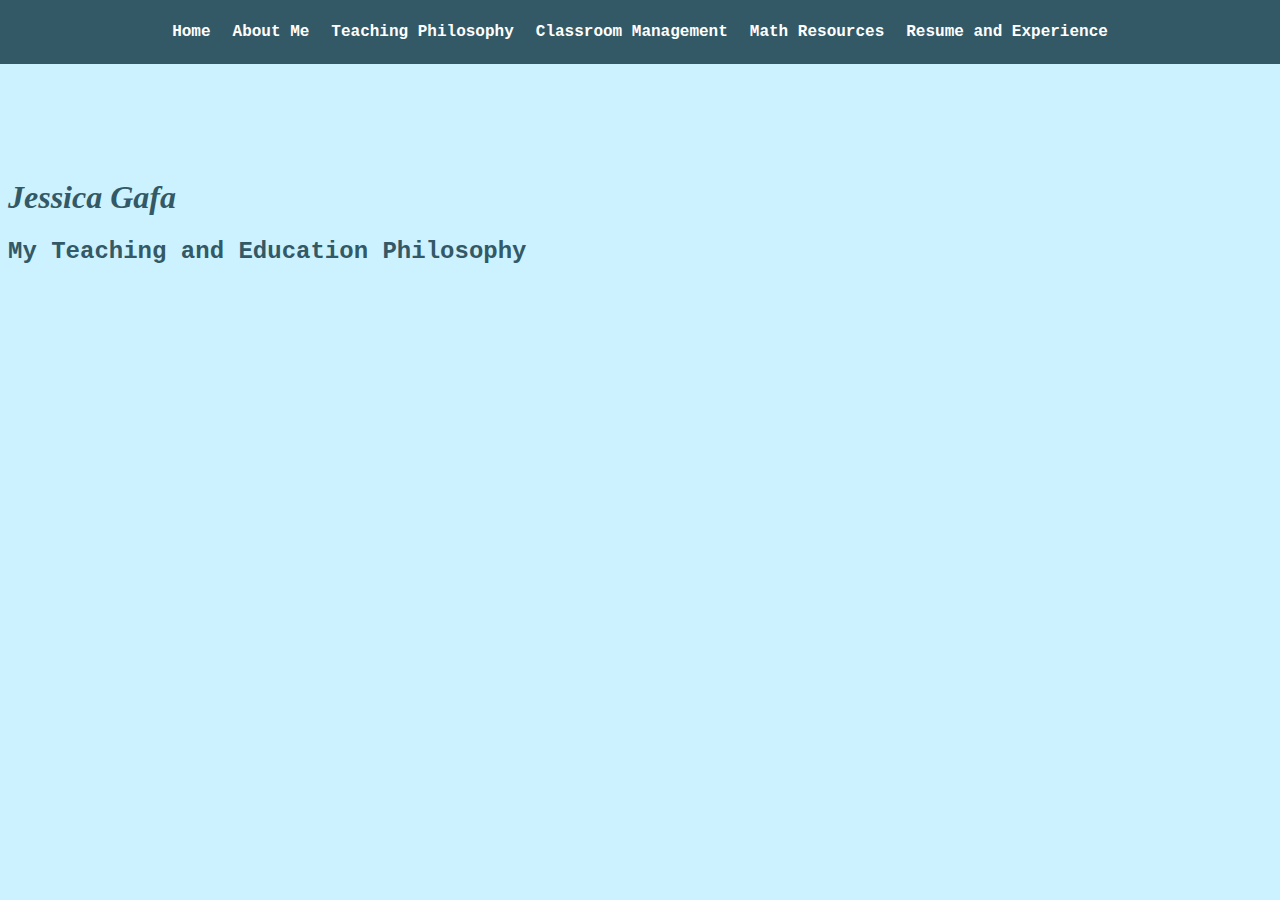
<file: index.html>
<!DOCTYPE html>
<html lang="en">
<head>
    <meta charset="UTF-8">
    <meta name="viewport" content="width=device-width, initial-scale=1.0">
    <title>Document</title>
</head>
<body style="background-color: #CCF2FF;">
    <header>
        <style>
            nav {
                background-color: #335966;
                width: 100%;
                position: fixed;
                top: 0;
                left: 0;
                z-index: 1000;
            }
            
            nav ul {
                list-style-type: none;
                padding: 5px;
                margin: 5px;
                display: flex;
                background-color: #335966;
                justify-content: center;
                flex-wrap: wrap;
            }

            nav li {
                margin: 1px;
                flex-wrap: nowrap;
            }

            nav a {
                display: block;
                padding: 12px 10px;
                color: white;
                text-decoration: none;
                font-weight: bold;
                font-family: 'Courier New', Courier, monospace;
            }

            nav a:hover {
                background-color: #FFFFFF;
                color: black;
            }

            body {
                padding-top: 150px;
                margin: 40;
            }
        </style>
                <!--Navigation bar-->
                <nav>
                    <ul>
                    <li><a href="index.html">Home</a></li>
                    <li><a href="about.html">About Me</a></li>
                    <li><a href="teachingphilosophy.html">Teaching Philosophy</a></li>
                    <li><a href="clasroommanagement.html">Classroom Management</a></li>
                    <li><a href="mathresources.html">Math Resources</a></li>
                    <li><a href="resumeexperience.html">Resume and Experience</a></li>
                    </ul>
                </nav>
    
        <!--Headings-->
        <h1 style="color: #335966;"><em>Jessica Gafa</em></h1>
        <h2 style="color: #335966;  font-family: 'Courier New', Courier, monospace;">My Teaching and Education Philosophy</h2>
    </header>
    <main>
        
    </main>
    <footer></footer>
</body>
</html>
</file>
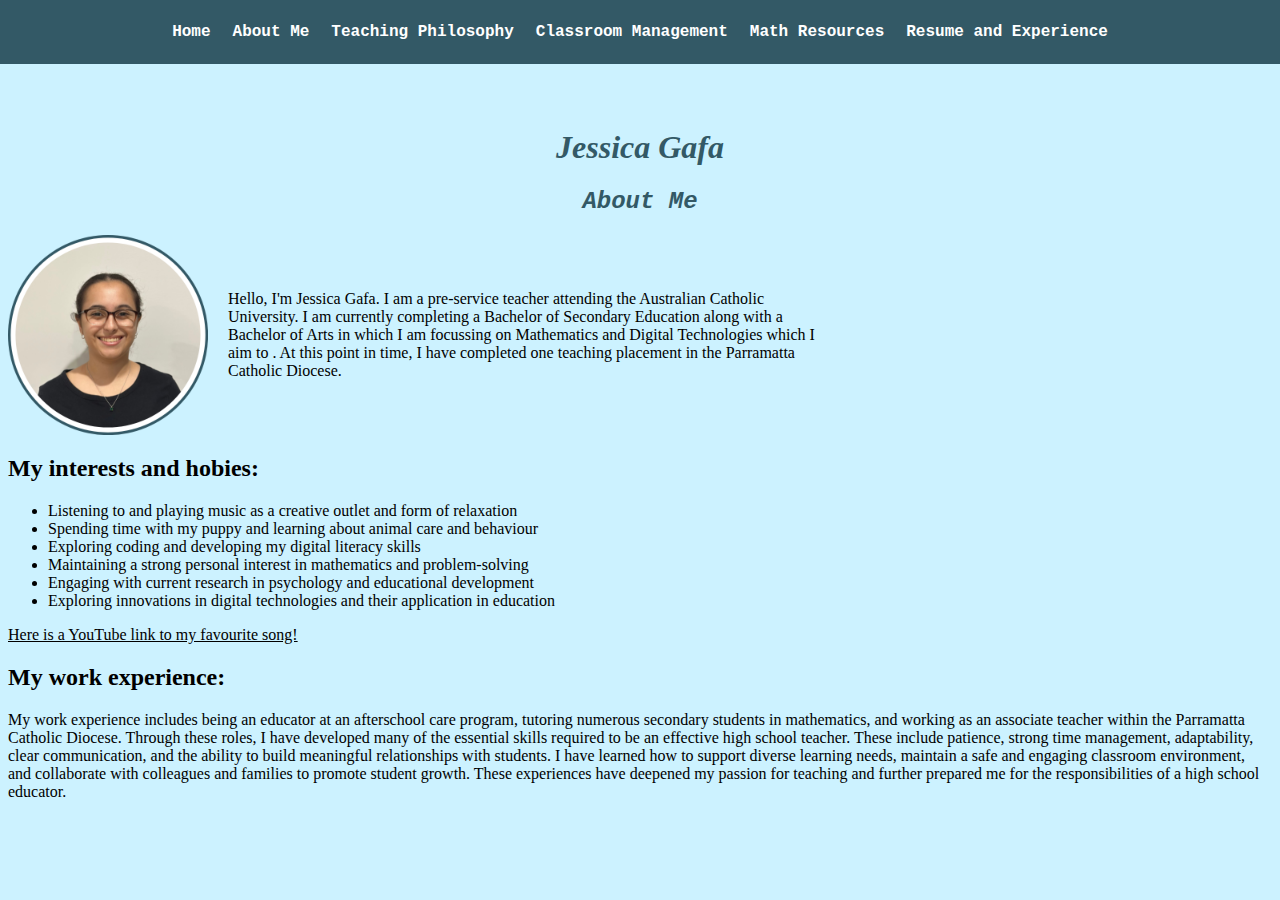
<file: about.html>
<!DOCTYPE html>
<html lang="en">
<head>
    <meta charset="UTF-8">
    <meta name="viewport" content="width=
    , initial-scale=1.0">
    <title>Jessica Gafa's Teaching Portfolio - About Me</title>
</head>
<body style="background-color: #CCF2FF;">
  <header>
    <style>
            nav {
                background-color: #335966;
                width: 100%;
                position: fixed;
                top: 0;
                left: 0;
                z-index: 1000;
            }
            
            nav ul {
                list-style-type: none;
                padding: 5px;
                margin: 5px;
                display: flex;
                background-color: #335966;
                justify-content: center;
                flex-wrap: wrap;
            }

            nav li {
                margin: 1px;
                flex-wrap: nowrap;
            }

            nav a {
                display: block;
                padding: 12px 10px;
                color: white;
                text-decoration: none;
                font-weight: bold;
                font-family: 'Courier New', Courier, monospace;
            }

            nav a:hover {
                background-color: #FFFFFF;
                color: black;
            }

            body {
                padding-top: 100px;
                margin: 40;
            }
        </style>
        <!--Navigation bar-->
        <nav>
            <ul>
            <li><a href="index.html">Home</a></li>
            <li><a href="about.html">About Me</a></li>
            <li><a href="teachingphilosophy.html">Teaching Philosophy</a></li>
            <li><a href="clasroommanagement.html">Classroom Management</a></li>
            <li><a href="mathresources.html">Math Resources</a></li>
            <li><a href="resumeexperience.html">Resume and Experience</a></li>
            </ul>
        </nav>
    
        <!--Main heading and page title-->
        <h1 style="color: #335966; text-align: center;"><em>Jessica Gafa</em></h1>
        <h2 style="color: #335966; font-family: 'Courier New', Courier, monospace; text-align: center;"><em>About Me</em></h2>
    </header>
    <main>
        <section>
            <style>
                .adjacentpic {
                display: flex;
                align-items: center;
                gap: 20px;
                margin-top: 20px;
                }

                .adjacentpic img {
                width: 200px;
                height: auto;
                border-radius: 10px;
                }

                .adjacenttext {
                max-width: 600px;
                }
            </style>
           <div class="adjacentpic"> 
                <img src="images/blueprofilepic.png" width="200" alt="Circle shaped portrait of Jessica Gafa, smiling at the camera">
                <div class="adjacenttext">
                    <!--About my study-->
                    <p>Hello, I'm Jessica Gafa. I am a pre-service teacher attending the Australian Catholic University. I am currently completing a Bachelor of Secondary Education along with a Bachelor of Arts in which I am focussing on Mathematics and Digital Technologies which I aim to . At this point in time, I have completed one teaching placement in the Parramatta Catholic Diocese. </p>
                </div>
            </div>
        </section>
        <section>
            <!--About my hobies and things-->
            <h2>My interests and hobies:</h2>
            <ul>
                <li>Listening to and playing music as a creative outlet and form of relaxation</li>
                <li>Spending time with my puppy and learning about animal care and behaviour</li>
                <li>Exploring coding and developing my digital literacy skills</li>
                <li>Maintaining a strong personal interest in mathematics and problem-solving</li>
                <li>Engaging with current research in psychology and educational development</li>
                <li>Exploring innovations in digital technologies and their application in education</li>
        </ul>
        <a href="https://www.youtube.com/watch?v=QwtRXG1QpR4&list=RDQwtRXG1QpR4&start_radio=1" style="color: black;">Here is a YouTube link to my favourite song!</a>
        </section>
        <section>
            <!--About my work-->
            <h2>My work experience:</h2>
            <p>My work experience includes being an educator at an afterschool care program, tutoring numerous secondary students in mathematics, and working as an associate teacher within the Parramatta Catholic Diocese. Through these roles, I have developed many of the essential skills required to be an effective high school teacher. These include patience, strong time management, adaptability, clear communication, and the ability to build meaningful relationships with students. I have learned how to support diverse learning needs, maintain a safe and engaging classroom environment, and collaborate with colleagues and families to promote student growth. These experiences have deepened my passion for teaching and further prepared me for the responsibilities of a high school educator.</p>
        </section>
    </main>
    <footer></footer>
</body>
</html>
</file>
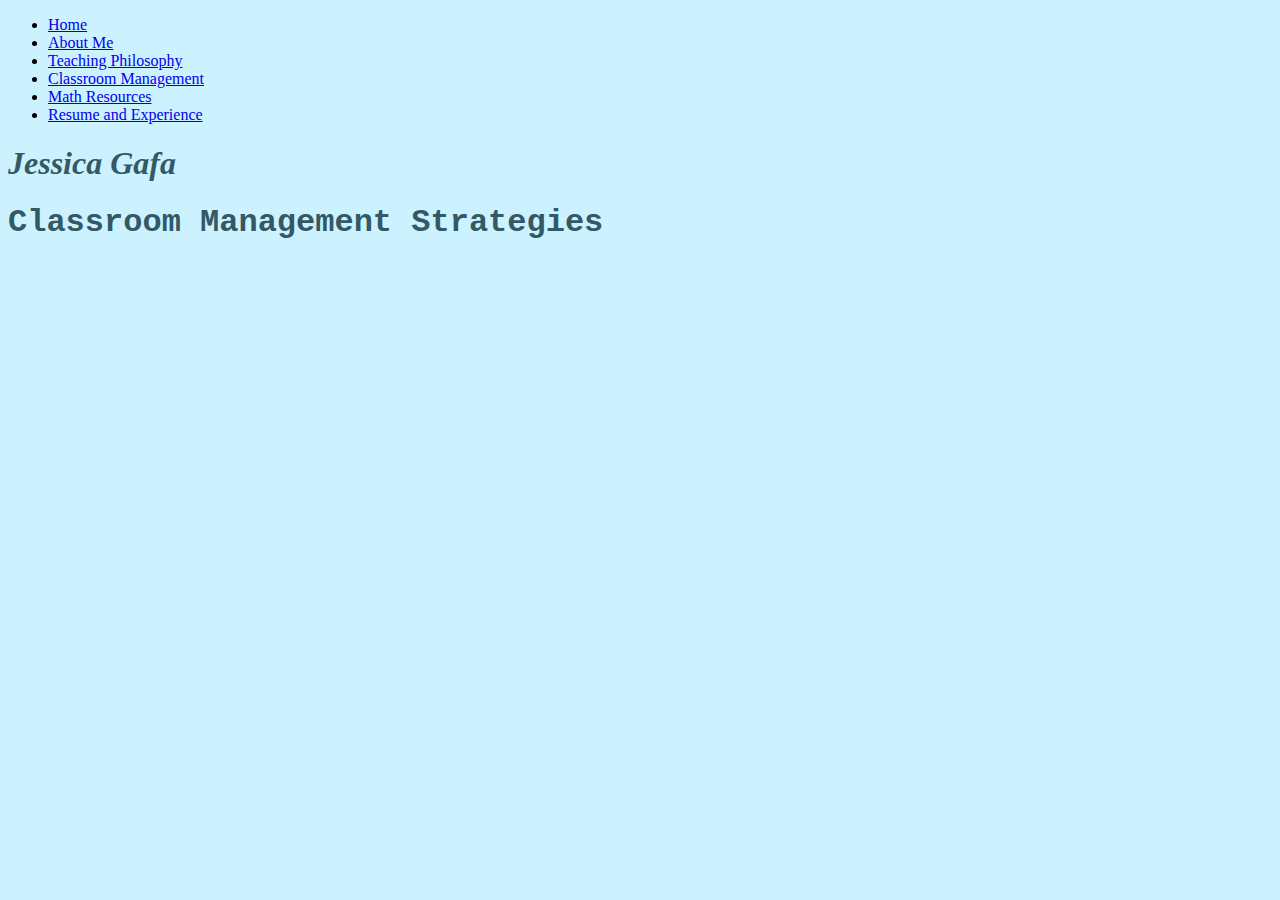
<file: clasroommanagement.html>
<!DOCTYPE html>
<html lang="en">
<head>
    <meta charset="UTF-8">
    <meta name="viewport" content="width=device-width, initial-scale=1.0">
    <title>Document</title>
</head>
<body style="background-color: #CCF2FF;">
    <header>
        <!--Navigation bar-->
        <nav>
            <ul>
            <li><a href="index.html">Home</a></li>
            <li><a href="about.html">About Me</a></li>
            <li><a href="teachingphilosophy.html">Teaching Philosophy</a></li>
            <li><a href="clasroommanagement.html">Classroom Management</a></li>
            <li><a href="mathresources.html">Math Resources</a></li>
            <li><a href="resumeexperience.html">Resume and Experience</a></li>
            </ul>
        </nav>
        
        <h1 style="color: #335966;"><em>Jessica Gafa</em></h1>
        <h1 style="color: #335966; font-family: 'Courier New', Courier, monospace;">Classroom Management Strategies</h1>
    </header>
    <main></main>
    <footer></footer>
</body>
</html
</file>
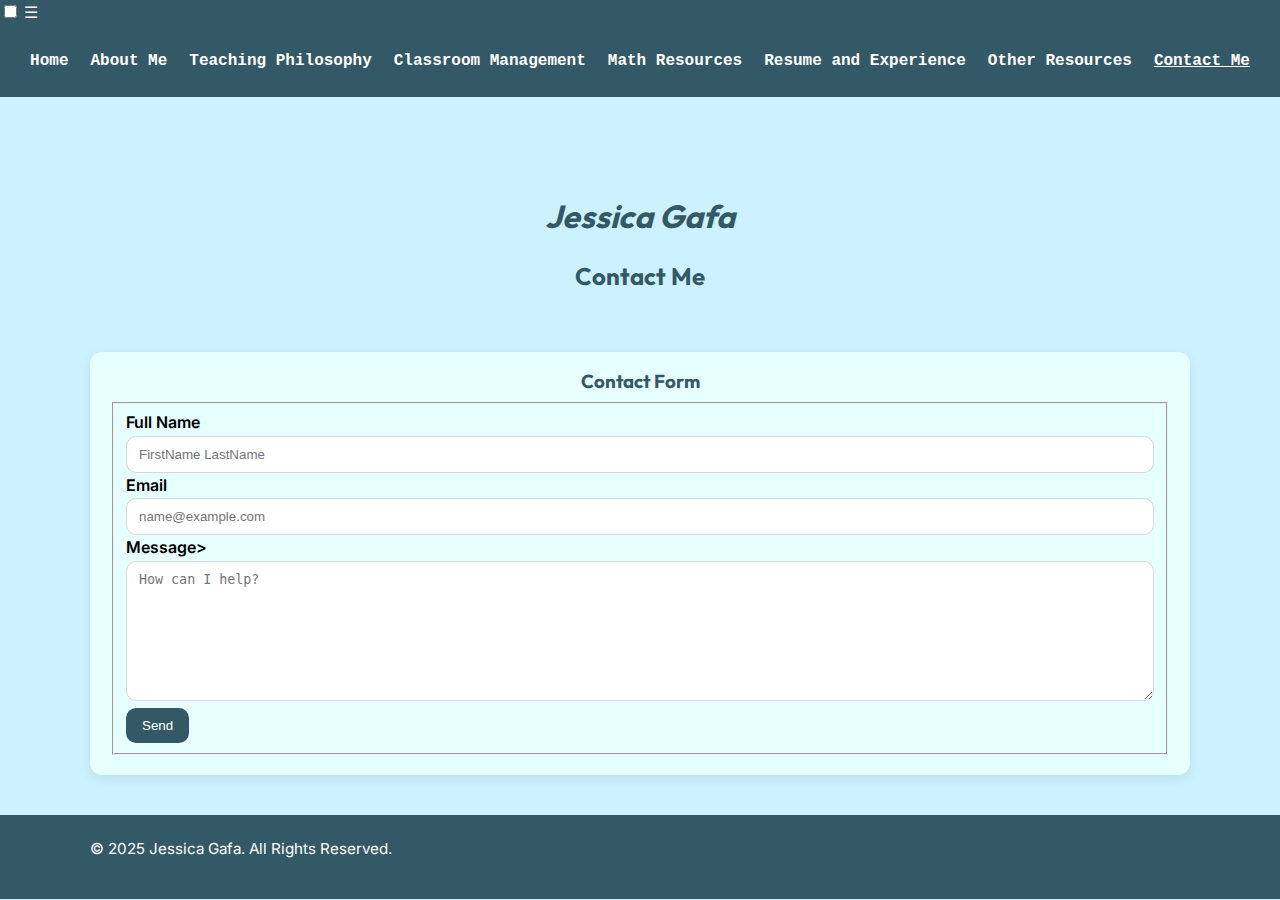
<file: contact.html>
<!DOCTYPE html>
<html lang="en">
<head>
    <meta charset="UTF-8">
    <meta name="viewport" content="width=device-width, initial-scale=1.0">
    <title>Jessica Gafa's Teaching Portfolio - Contact Me</title>
    <link rel="stylesheet" href="starter.css">
</head>
<body>
    <header>
        <!--Navigation bar-->
        <nav>
            <input type="checkbox" id="menu-toggle" />
            <label for="menu-toggle" class="hamburger">&#9776;</label>
            <ul>
                <li><a href="index.html">Home</a></li>
                <li><a href="about.html">About Me</a></li>
                <li><a href="teachingphilosophy.html">Teaching Philosophy</a></li>
                <li><a href="clasroommanagement.html">Classroom Management</a></li>
                <li><a href="mathresources.html">Math Resources</a></li>
                <li><a href="resumeexperience.html">Resume and Experience</a></li>
                <li><a href="otherresources.html">Other Resources</a></li>
                <li><a class="active" href="contact.html">Contact Me</a></li>
            </ul>
        </nav>
        
        <h1><em>Jessica Gafa</em></h1>
        <h2>Contact Me</h2>
    </header>
    <main>
        <section class="section">
            <h3>Contact Form</h3>
            <form id="contactform"  action="https://formsubmit.co/dc464b1445e530bd0e56200ad1414e82" method="post" autocomplete="on">
                <fieldset>
                    <label for="name">Full Name</label>
                    <input id="name" type="text" placeholder="FirstName LastName" required minlength="6" autocomplete="name">
                    <label for="email">Email</label>
                    <input id="email" type="email" placeholder="name@example.com" required autocomplete="email">
                    <label for="message">Message></label>
                    <textarea id="message" name="message" placeholder="How can I help?" required minlength="6"></textarea>
                    <input type="text" name="honey" tabindex="-1" aria-hidden="true" style="position:absolute;left:-9999px;">
                    <button type="submit">Send</button>
                </fieldset>
            </form>
        </section>
    </main>
    <footer>
        <div class="container">
            <p>&copy 2025 Jessica Gafa. All Rights Reserved.</p>
        </div>
    </footer>
</body>
</html
</file>
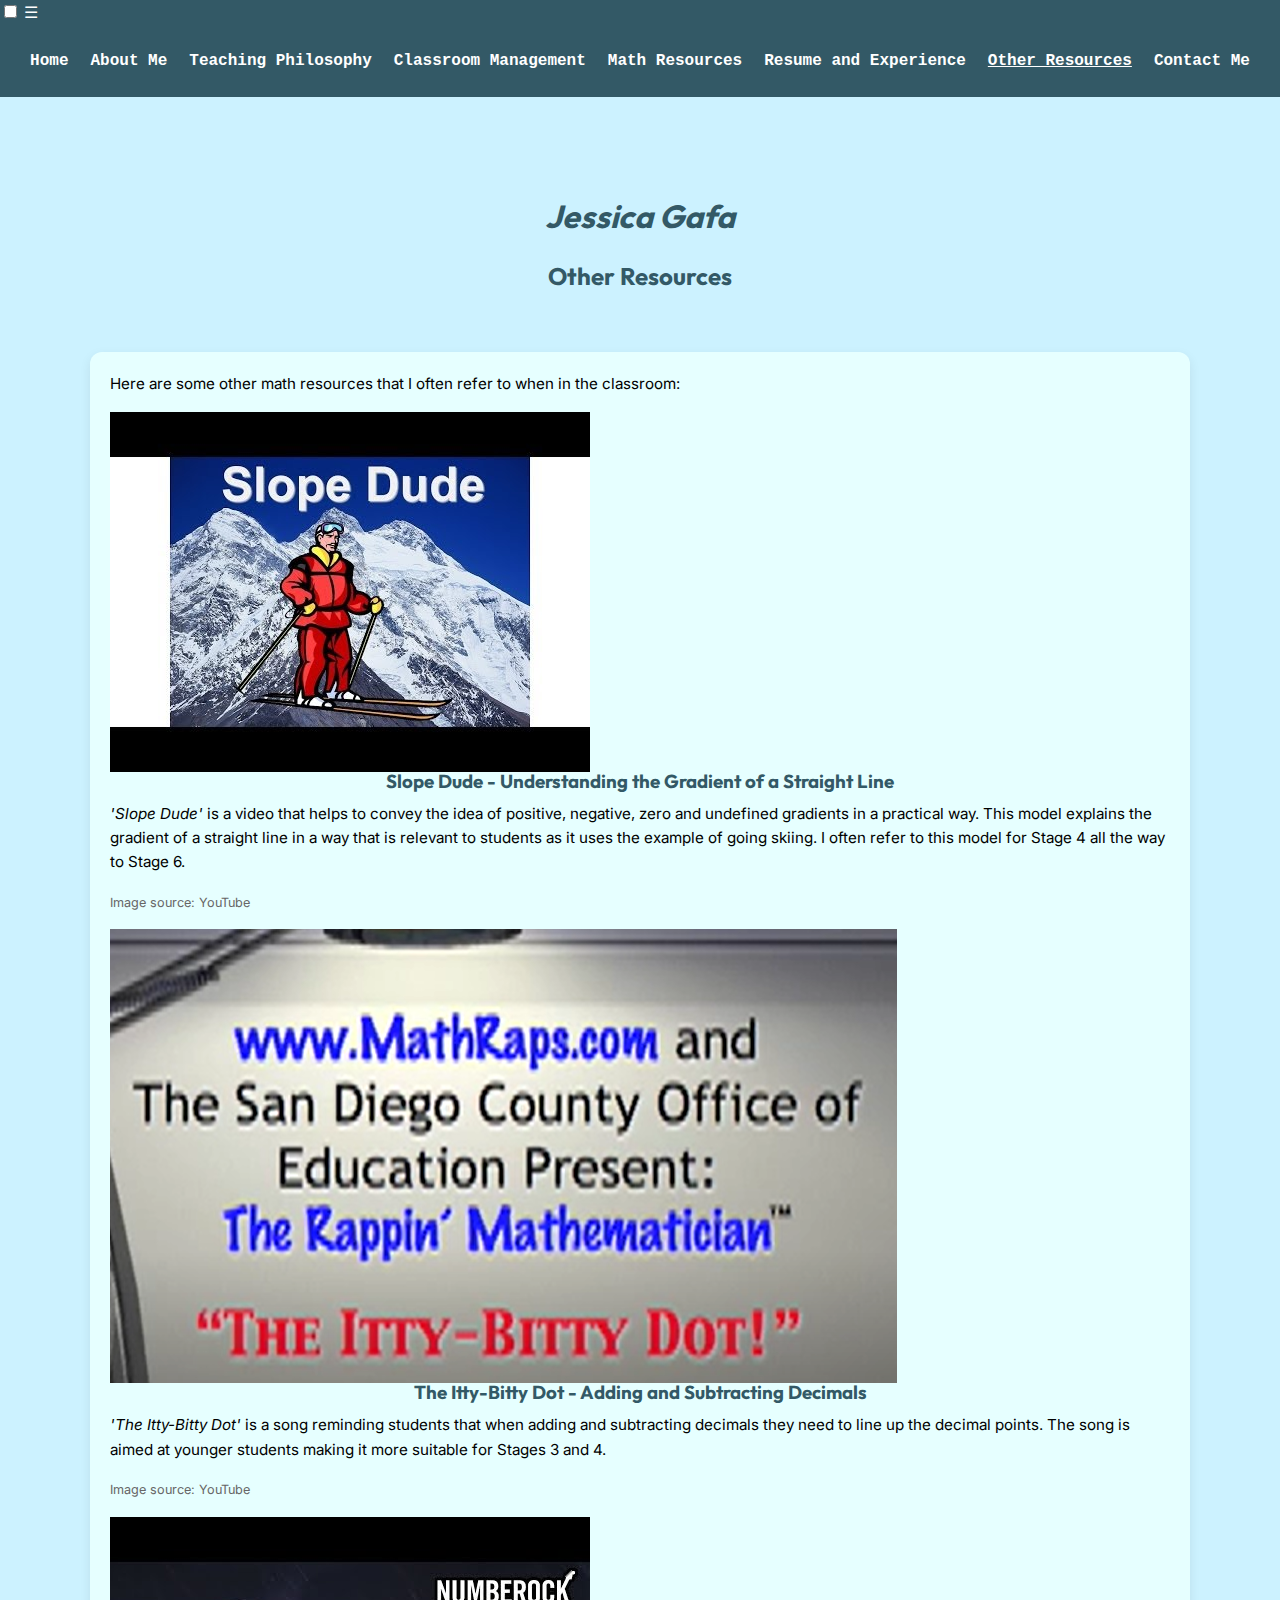
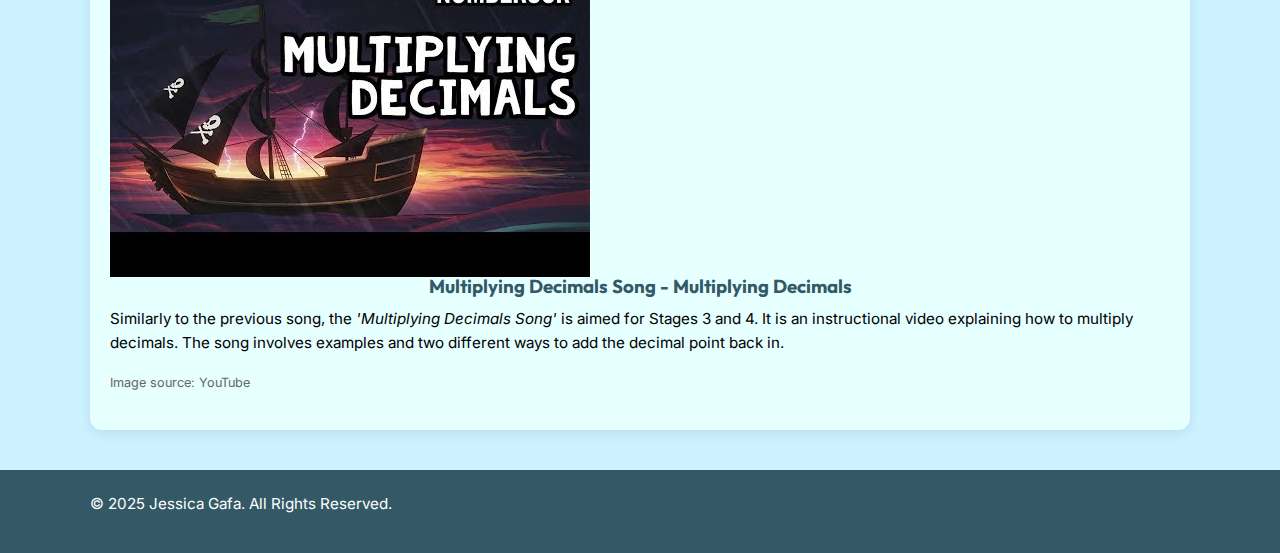
<file: otherresources.html>
<!DOCTYPE html>
<html lang="en">
<head>
    <meta charset="UTF-8">
    <meta name="viewport" content="width=device-width, initial-scale=1.0">
    <title>Jessica Gafa's Teaching Portfolio - Other Resources</title>
    <link rel="stylesheet" href="starter.css">
</head>
<body>
    <header>
        <!--Navigation bar-->
        <nav>
            <input type="checkbox" id="menu-toggle" />
            <label for="menu-toggle" class="hamburger">&#9776;</label>
            <ul>
                <li><a href="index.html">Home</a></li>
                <li><a href="about.html">About Me</a></li>
                <li><a href="teachingphilosophy.html">Teaching Philosophy</a></li>
                <li><a href="clasroommanagement.html">Classroom Management</a></li>
                <li><a href="mathresources.html">Math Resources</a></li>
                <li><a href="resumeexperience.html">Resume and Experience</a></li>
                <li><a class="active" href="otherresources.html">Other Resources</a></li>
                <li><a href="contact.html">Contact Me</a></li>
            </ul>
        </nav>
        
        <h1><em>Jessica Gafa</em></h1>
        <h2>Other Resources</h2>
    </header>

    <main>
        <section class="section">
            <p>Here are some other math resources that I often refer to when in the classroom:</p>

            <div class="card-grid">
                <!-- Card 1 -->
                <article class="card">
                    <a href="https://www.youtube.com/watch?v=ZcSrJPiQvHQ" target="_blank" rel="noopener">
                        <img src="images/slopedudethumbnail.jpg" alt="Screenshot from 'Slope Dude' YouTube video. Source: YouTube">
                    </a>
                    <div class="content">
                        <h3>Slope Dude - Understanding the Gradient of a Straight Line</h3>
                        <p><em>'Slope Dude'</em> is a video that helps to convey the idea of positive, negative, zero and undefined gradients in a practical way. This model explains the gradient of a straight line in a way that is relevant to students as it uses the example of going skiing. I often refer to this model for Stage 4 all the way to Stage 6.</p>
                        <p class="credit"><small>Image source: YouTube</small></p>
                    </div>
                </article>

                <!-- Card 2 -->
                <article class="card">
                    <a href="https://www.youtube.com/watch?v=V6pZyY6mM3g" target="_blank" rel="noopener">
                        <img src="images/theittybittydotthumbnail.png" alt="Screenshot from 'The Itty-Bitty Dot' YouTube video. Source: YouTube">
                    </a>
                    <div class="content">
                        <h3>The Itty-Bitty Dot - Adding and Subtracting Decimals</h3>
                        <p><em>'The Itty-Bitty Dot'</em> is a song reminding students that when adding and subtracting decimals they need to line up the decimal points. The song is aimed at younger students making it more suitable for Stages 3 and 4.</p>
                        <p class="credit"><small>Image source: YouTube</small></p>
                    </div>
                </article>

                <!-- Card 3 -->
                <article class="card">
                    <a href="https://www.youtube.com/watch?v=nHg4RVqQ12E" target="_blank" rel="noopener">
                        <img src="images/multiplyingthumbnail.jpg" alt="Screenshot from 'Multiplying Decimals Song' YouTube video. Source: YouTube">
                    </a>
                    <div class="content">
                        <h3>Multiplying Decimals Song - Multiplying Decimals</h3>
                        <p>Similarly to the previous song, the <em>'Multiplying Decimals Song'</em> is aimed for Stages 3 and 4. It is an instructional video explaining how to multiply decimals. The song involves examples and two different ways to add the decimal point back in.</p>
                        <p class="credit"><small>Image source: YouTube</small></p>
                    </div>
                </article>
            </div>
        </section>
    </main>

    <footer>
        <div class="container">
            <p>&copy; 2025 Jessica Gafa. All Rights Reserved.</p>
        </div>
    </footer>
</body>
</html>
</file>
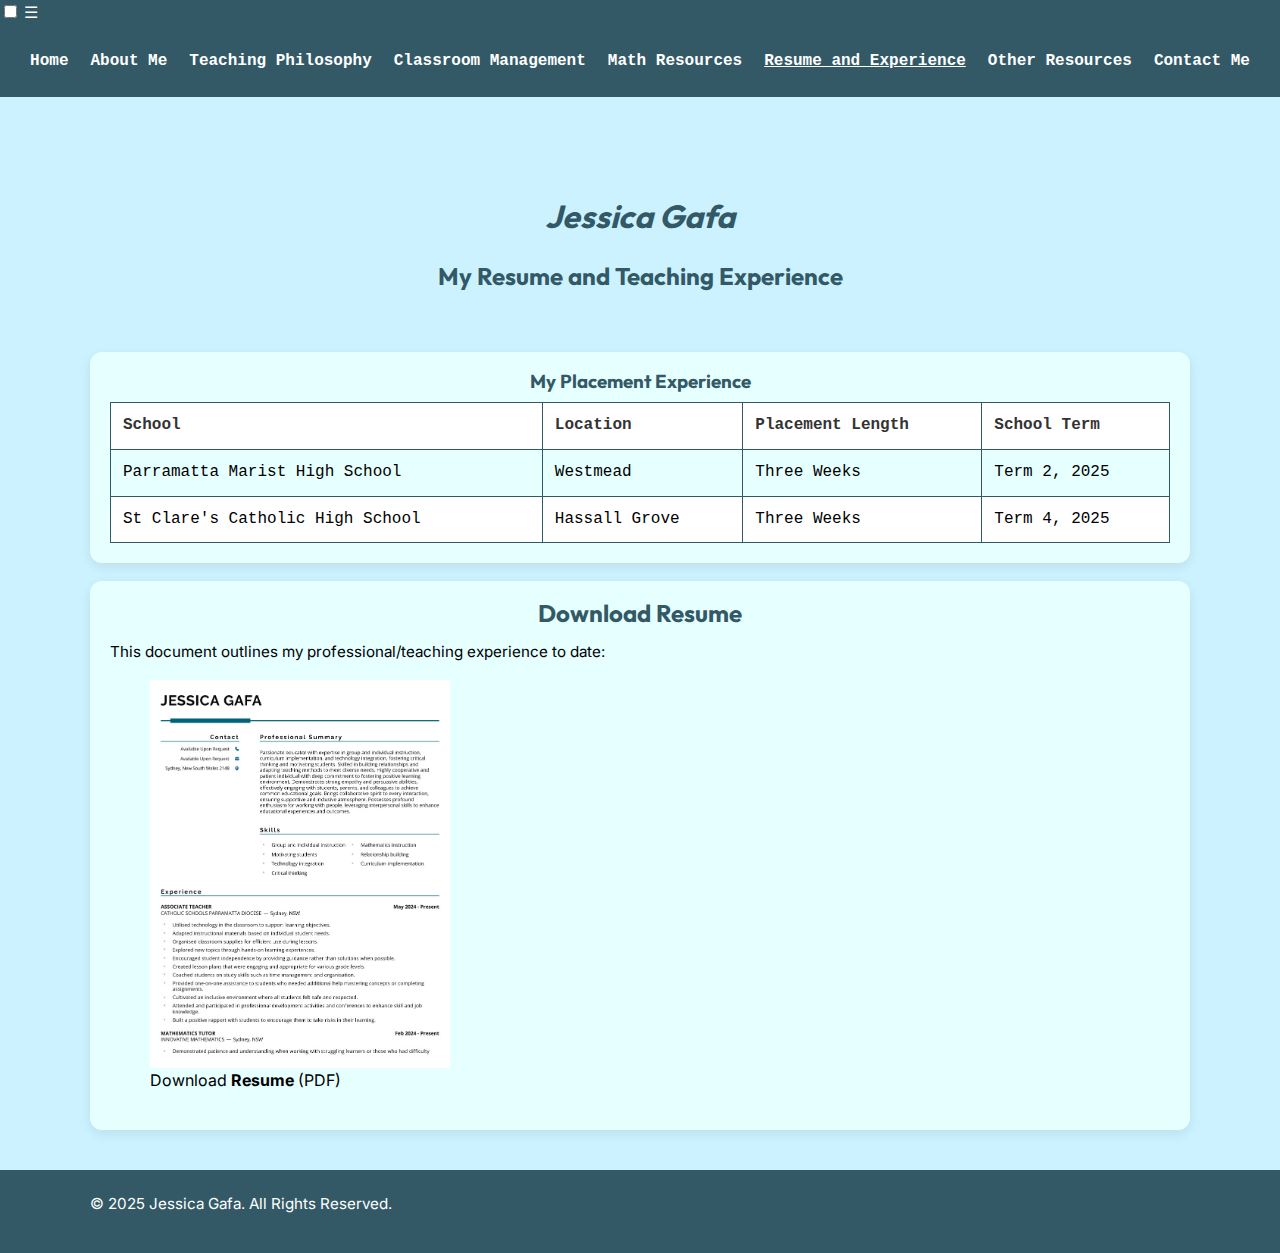
<file: resumeexperience.html>
<!DOCTYPE html>
<html lang="en">
<head>
    <meta charset="UTF-8">
    <meta name="viewport" content="width=device-width, initial-scale=1.0">
    <title>Jessica Gafa's Teaching Portfolio - Resume and Experience</title>
    <link rel="stylesheet" href="starter.css">
</head>
<body>
    <header>
        <!--Navigation bar-->
        <nav>
            <input type="checkbox" id="menu-toggle" />
            <label for="menu-toggle" class="hamburger">&#9776;</label>
            <ul>
                <li><a href="index.html">Home</a></li>
                <li><a href="about.html">About Me</a></li>
                <li><a href="teachingphilosophy.html">Teaching Philosophy</a></li>
                <li><a href="clasroommanagement.html">Classroom Management</a></li>
                <li><a href="mathresources.html">Math Resources</a></li>
                <li><a class="active" href="resumeexperience.html">Resume and Experience</a></li>
                <li><a href="otherresources.html">Other Resources</a></li>
                <li><a href="contact.html">Contact Me</a></li>
            </ul>
        </nav>
        
        <h1><em>Jessica Gafa</em></h1>
        <h2>My Resume and Teaching Experience</h2>
    </header>
    <main>
        <section class="section">
            <h3>My Placement Experience</h3>
            <table>
                <thead>
                    <tr><th>School</th>
                        <th>Location</th>
                        <th>Placement Length</th>
                        <th>School Term</th></tr>
                </thead>
                <tbody>
                    <tr><td>Parramatta Marist High School</td>
                        <td>Westmead</td>
                        <td>Three Weeks</td>
                        <td>Term 2, 2025</td></tr>
                        <tr><td>St Clare's Catholic High School</td>
                        <td>Hassall Grove</td>
                        <td>Three Weeks</td>
                        <td>Term 4, 2025</td></tr>
                </tbody>
            </table>
        </section>
        <section class="section">
            <h2>Download Resume</h2>
            <p>This document outlines my professional/teaching experience to date:</p>
            <figure>
                <a href="docs/jessica_gafa_resume.pdf" download="Resume.pdf" type="application/pdf" aria-label="Download Resume PDF"><img src="images/resume.jpg" alt="Thumbnail of Resume PDF" width="300" loading="lazy"></a>
                <figcaption> Download <strong>Resume</strong> (PDF)</figcaption>
            </figure>
        </section>
    </main>
    <footer>
        <div class="container">
            <p>&copy 2025 Jessica Gafa. All Rights Reserved.</p>
        </div>
    </footer>
</body>
</html>
</file>
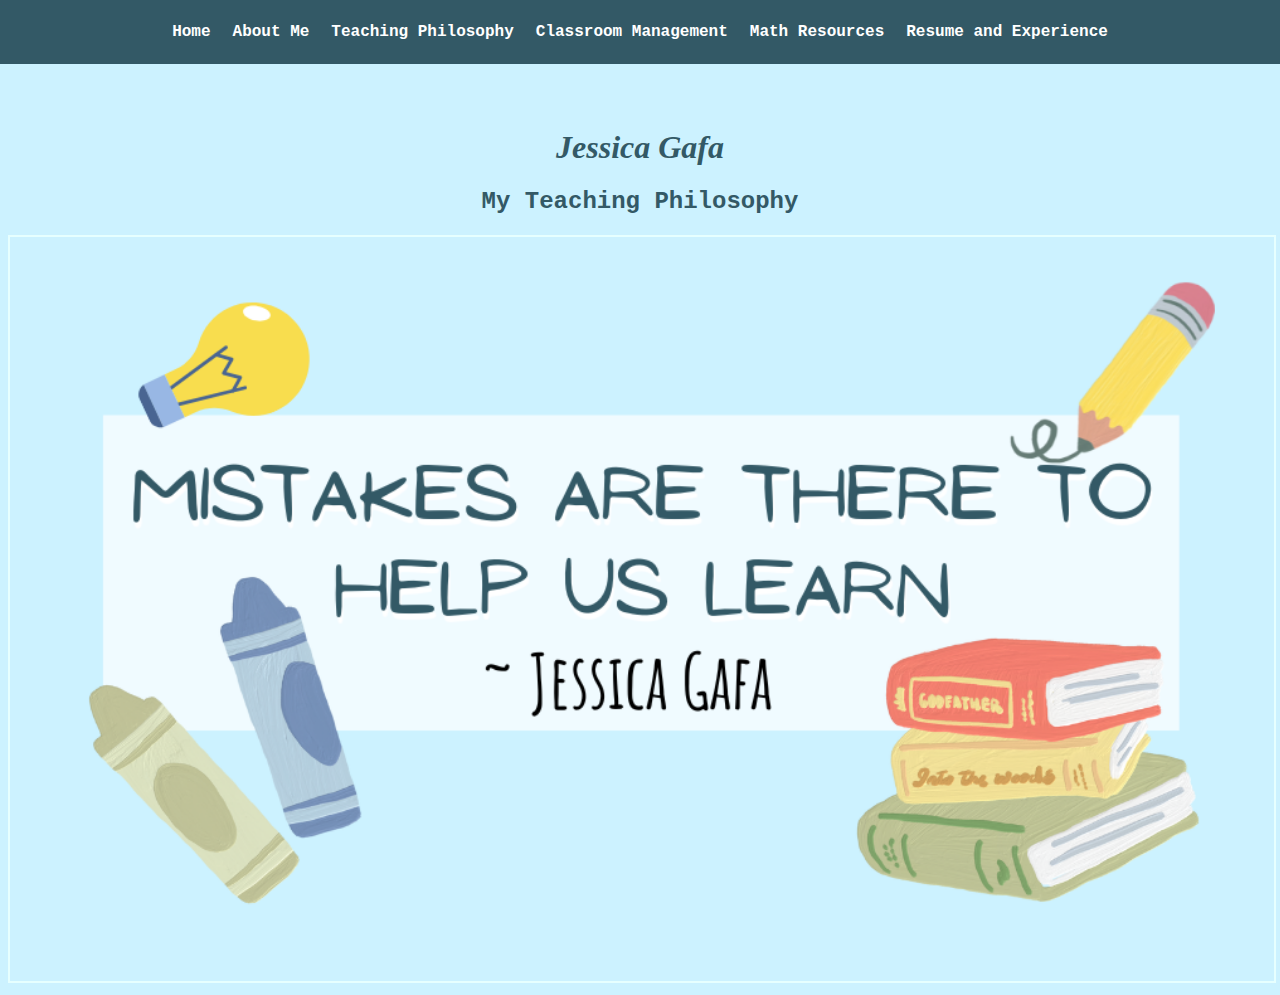
<file: teachingphilosophy.html>
<!DOCTYPE html>
<html lang="en">
<head>
    <meta charset="UTF-8">
    <meta name="viewport" content="width=device-width, initial-scale=1.0">
    <title>Jessica Gafa's Teaching Portfolio - Teaching Philosophy</title>
</head>
<body style="background-color: #CCF2FF;">
    <header>
         <style>
            nav {
                background-color: #335966;
                width: 100%;
                position: fixed;
                top: 0;
                left: 0;
                z-index: 1000;
            }
            
            nav ul {
                list-style-type: none;
                padding: 5px;
                margin: 5px;
                display: flex;
                background-color: #335966;
                justify-content: center;
                flex-wrap: wrap;
            }

            nav li {
                margin: 1px;
                flex-wrap: nowrap;
            }

            nav a {
                display: block;
                padding: 12px 10px;
                color: white;
                text-decoration: none;
                font-weight: bold;
                font-family: 'Courier New', Courier, monospace;
            }

            nav a:hover {
                background-color: #FFFFFF;
                color: black;
            }

            body {
                padding-top: 100px;
                margin: 40;
            }
        </style>
        
        <!--Navigation bar-->
        <nav>
            <ul>
            <li><a href="index.html">Home</a></li>
            <li><a href="about.html">About Me</a></li>
            <li><a href="teachingphilosophy.html">Teaching Philosophy</a></li>
            <li><a href="clasroommanagement.html">Classroom Management</a></li>
            <li><a href="mathresources.html">Math Resources</a></li>
            <li><a href="resumeexperience.html">Resume and Experience</a></li>
            </ul>
        </nav>

        <h1 style="color: #335966; text-align: center;"><em>Jessica Gafa</em></h1>
        <h2 style="color: #335966; font-family: 'Courier New', Courier, monospace; text-align: center;">My Teaching Philosophy</h2>
    </header>
    <main>
        <img src="images/bluemistakesquote.png" alt="Mistakes are there to help us learn. - Jessica Gafa" style="width: 100%; border: 2px solid #E6FFFF;">
    </main>
    <footer></footer>
</body>
</html>
</file>
<file: starter.css>
/* =====================================================
   COMP208 starter.css (plug-and-play)
   Purpose: Give you a clean visual baseline quickly.
   How to use: Link this in <head> of every page:
     <link rel="stylesheet" href="starter.css">
   Tip: Read the comments and tweak values as you go.
   ===================================================== */

/* ---------- 1) CSS Reset / Base ----------- */

@import url('https://fonts.googleapis.com/css2?family=Inter:ital,opsz,wght@0,14..32,100..900;1,14..32,100..900&family=Outfit:wght@100..900&display=swap');

*, *::before, *::after {
  box-sizing: border-box;   /* Include padding & border in total size for all elements + pseudo-elements */
}
html, body { 
  margin: 0;    /* Removes default browser margin */
  padding: 0;   /* Removes default browser padding */
}
img { 
  max-width: 100%;  /* Ensures images never exceed container width */
  height: auto;     /* Maintains image aspect ratio */
  display: block;   /* Removes small gap under images by making them block-level */
}

/* ---------- 2) Core Theme Tokens ----------- */
:root {
  --brand: #335966;        /* primary colour */
  --brand-2: #FFFFFF;      /* accent colour */
  --bg: #CCF2FF;           /* page background */
  --head: #335966;         /* main header colour */
  --text: Black;         /* default text */
  --muted: #666666;        /* secondary text */
  --surface: #E6FFFF;      /* card/section bg */
  --radius: 12px;          /* rounded corners */
  --shadow: 0 4px 12px rgba(0,0,0,0.08);    /* Subtle shadow for depth */
  --spacing: 16px;         /* base spacing unit */
  --maxw: 1100px;          /* content width */
  --font-body: "Inter", system-ui, Helvetica, Arial, sans-serif, Courier;  /* Body font */
  --font-head: "Outfit", ui-sans-serif, system-ui, Helvetica, Arial, sans-serif, Courier;   /* Headings font */
}

/* ---------- 3) Page Defaults --------------- */
body {
  background: var(--bg);          /* Uses background colour from variables */
  color: var(--text);             /* Default text colour */
  font-family: var(--font-body);  /* Sets font for body text */
  line-height: 1.6;               /* Improves readability by spacing out lines */
}

html {
  scroll-padding-top: 100px;
  scroll-behavior: smooth;
}

.site-title { 
  font-weight: 700;               /* Bold text */
  letter-spacing: 0.5px;          /* Slight spacing between letters */
}
main {
  width: min(100% - 2*var(--spacing), var(--maxw));   /* Responsive content width */
  margin: 32px auto;                                  /* Centers main content with spacing */
}

/* ---------- 4) Typography ------------------ */
h1, h2, h3 {
  font-family: var(--font-head);  /* Uses heading font */
  line-height: 1;                 /* Tight line spacing for headings */
  margin: 0 0 0.6em;              /* Space below headings */
  color: var(--brand);            /* Brand colour */
  text-align: center;             /* Centers text */
}

h1{
   padding-top: 50px;             /*Allows for title to be seen when it is in a smaller window*/
}
p { 
  margin: 0 0 1em;                /* Space below paragraphs */
  color: var(--text);             /* Standard text colour */
  font-size: 0.95rem;             /* Slightly smaller than default font size */
}
small { 
  color: var(--muted);            /* Muted grey colour for less emphasis */
}

/* ---------- 5) Links ----------------------- */
a { 
  color: var(--brand);          /* Brand colour for links */
  text-decoration: none;        /* No underline by default */
}
a:hover, a:focus { 
  text-decoration: underline;   /* Underline on hover/focus for accessibility */
}

/* ---------- 6) Header / Nav ---------------- */
header {
  background: var(--bg);  /* Gradient background */
  color: white;                                           /* White text */
  padding: 18px 0;                                          /* Vertical spacing */
  margin-bottom: 0;                                         /* Removes gap under header */
}
header .container {
  width: min(100% - 2*var(--spacing), var(--maxw));   /* Responsive width */
  margin: 0 auto;                                     /* Centers horizontally */
  display: flex;                                      /* Aligns children horizontally */
  gap: var(--spacing);                                /* Space between flex items */
  align-items: center;                                /* Vertically centers items */
  justify-content: space-between;                     /* Pushes items apart */
}
header h1 {
  width: min(100% - 2*var(--spacing), var(--maxw));   /* Responsive heading width */
  margin: 32px auto;                                  /* Centers heading */
  color: var(--head);                                 /* Special header colour */
}
nav {
  background-color: #335966;
  width: 100%;
  position: fixed;
  top: 0;
  left: 0;
  z-index: 1000;
}

nav ul {
  list-style-type: none;
  padding: 5px;
  margin: 5px;
  display: flex;
  background-color: #335966;
  justify-content: center;
  flex-wrap: wrap;
}

nav li {
  margin: 1px;
  flex-wrap: nowrap;
            }

nav a {
  display: block;
  padding: 12px 10px;
  color: white;
  text-decoration: none;
  font-weight: bold;
  font-family: 'Courier New', Courier, monospace;
}

nav a:hover {
  background-color: #FFFFFF;
  color: black;
}
nav a:focus-visible {     
  outline: 2px solid #fff;              /* white outline for increased accessibility/ keyboard-focus styling */
  outline-offset: 2px;                    /* outline offset for increased accessibility/ keyboard-focus styling */
}

body {
  padding-top: 100px;
  margin: 40;
}

.active {
  text-decoration: underline;   /* Indicates active page link */
}
@media (max-width: 640px) {
  nav .container {
    flex-wrap: wrap;
  }

  nav ul {
    width: 100%;
    justify-content: center;
    flex-wrap: wrap;
    gap: 4px; /* optional: reduces spacing between buttons */
  }

  nav li {
    flex: 1 1 auto; /* let nav items wrap cleanly */
    text-align: center;
  }

  nav a {
    font-size: 14px;       /* slightly smaller font for mobile */
    padding: 8px 6px;       /* tighter padding so they fit better */
  }

  body {
    padding-top: 140px;    /* adds extra space under the now-wrapped nav */
  }
}

/* ---------- 7) Sections -------------------- */
.section {
  background: var(--surface);           /* Light background for section */
  border-radius: var(--radius);         /* Rounded corners */
  padding: calc(var(--spacing) * 1.25); /* Internal spacing */
  margin: 18px 0;                       /* Vertical spacing */
  box-shadow: var(--shadow);            /* Subtle shadow */
}
.profile {
  display: flex;                  /* Enables horizontal flex layout (side-by-side arrangement) */
  align-items: center;            /* Vertically centres items along the cross-axis */
  gap: 20px;                      /* Adds 20px of space between text and image */
}
.profile-text {
  flex: 1;                        /* Allows the text section to grow and fill available space */
}
.profile-photo {
  display: block;                 /* Makes the image behave like a block element (so margin works) */
  margin-left: auto;              /* Centres the image horizontally */
  margin-right: auto;             /* Centres the image horizontally */
  width: 20%;                     /* Limits the image width to 35% of its container */
  border-radius: 8px;             /* Rounds the corners of the image slightly */
}
.main-photo { 
  max-width: 250px;       /* resizes maximum width of these images within the sections */
  width: 100%;            /* keeps proportions and maintains responsiveness */
  height: auto;           /* Maintains aspect ratio */
  padding-bottom: 25px;   /* Space below image so text isn’t too close */
}
.infographic, .sample-photo { 
  max-width: 560px;       /* resizes maximum width of these images within the sections */
  width: 100%;            /* keeps proportions and maintains responsiveness */
  height: auto;           /* Maintains aspect ratio */
  padding-bottom: 25px;   /* Space below image so text isn’t too close */
}
.embed-video {
  padding-bottom: 25px;
}
table {
  width:100%;
  border-collapse: collapse;
  margin-top: 10px;
  font-family: 'Courier New', Courier, monospace;
}
th, td {
  border: 1px solid #335966;
  padding: 10px 12px;
  text-align: left;
}

thead {
  background-color: #FFFFFF;
}

th {
  color: #333;
  font-weight: bold;
}

tbody tr:nth-child(odd){
  background-color: #E6FFFF;
}

                
tbody tr:nth-child(even){
  background-color:#FFFFFF;
}

.flex-container {
  display: flex;                    /* Horizontal flex layout */
  flex-wrap: wrap;                  /* Wraps to next line if needed */
  gap: 20px;                        /* Space between items */
  justify-content: space-between;   /* Space between items */
  margin-top: 20px;                 /* Space above container */
}
.project-card {
  flex: 1 1 350px;                /* Responsive card width */
  background-color: #f9f9f9;    /* Light grey background */
  border: 1px solid #ddd;       /* Light border */
  padding: 15px;                  /* Space inside card */
  border-radius: 8px;             /* Rounded corners */
  box-shadow: 1px 2px 4px rgba(0,0,0,0.1);      /* Soft shadow */
}
.project-card img {
  width: 100%;          /* Image fills card width */
  height: auto;         /* Maintains aspect ratio */
  border-radius: 4px;   /* Slightly rounded image corners */
}
.project-card h3 {
  margin-top: 10px;     /* Space above heading */
  font-size: 1.1rem;    /* Slightly larger heading text */
  color: #2c3e50;     /* Dark grey-blue colour */
}

/* ---------- 8) Cards / Gallery ------------- */
.flex-container {
  display: flex;
  flex-wrap: wrap;
  gap: 20px;
  justify-content: space-between;
  margin-top: 20px;
}

.project-card {
  flex: 1 1 150px;
  background-color: #E6FFFF;
  border: 1px solid #E6FFFF;
  padding: 15px;
  border-radius: 8px;
  box-shadow: 1px 2px 4px #E6FFFF;
}

.project-card img {
  width: 100%;
  height: auto;
  border-radius: 4px;
}

  .project-card h3 {
  margin-top: 10px;
  font-size: 1.1rem;
  color: #335966;
}


/* ---------- 9) Forms ----------------------- */
form {
  display: grid;    /* Grid layout for form elements */
  gap: 12px;        /* Space between form items */
}
label {
  font-weight: 600;     /* Semi-bold labels */
}
input[type="text"], input[type="email"], textarea {
  width: 100%;                    /* Full width fields */
  padding: 10px 12px;             /* Internal spacing */
  border: 1px solid #d4d7dd;    /* Light border */
  border-radius: 10px;            /* Rounded corners */
  background: #fff;             /* White background */
  transition: border-color 0.2s, box-shadow 0.2s;     /* Smooth focus effect */
}
input:focus, textarea:focus {
  outline: none;                                  /* Removes default outline */
  border-color: var(--brand);                     /* Brand border on focus */
  box-shadow: 0 0 0 3px rgba(28,76,150,0.15);   /* Glow on focus */
}
textarea { 
  min-height: 140px;        /* Minimum height */
  resize: vertical;         /* Only resize vertically */
}
button, input[type="submit"] {
  background: var(--brand);   /* Brand colour */
  color: white;             /* White text */
  border: none;               /* No border */
  padding: 10px 16px;         /* Internal spacing */
  border-radius: 10px;        /* Rounded corners */
  cursor: pointer;            /* Pointer on hover */
}
button:hover, input[type="submit"]:hover {
  background: #163d79;          /* Darker brand colour on hover */
}
.error {
  color: red;
  font-size: 0.85rem;
  display: block;
  margin-top: 5px;
}

/* ---------- 10) Footer --------------------- */
footer {
  margin-top: 40px;          /* Space above footer */
  padding: 22px 0;           /* Vertical spacing */
  background: var(--brand);  /* Brand background */
  color: #cfd7ff;          /* Light text colour */
}
footer p {
  color: white;     /* White paragraph text */
}
footer .container {
  width: min(100% - 2*var(--spacing), var(--maxw));       /* Responsive width */
  margin: 0 auto;                     /* Centered container */
  display: flex;                      /* Flex layout */
  justify-content: space-between;     /* Space between items */
  gap: var(--spacing);                /* Gap between items */
  flex-wrap: wrap;                    /* Allows wrapping on smaller screens */
}

/* ---------- 11) Utilities ------------------ */
.text-center {            /* Utility class: centers text */
  text-align: center;           /* Centers text horizontally */
}
.img-center {             /* Utility class: centers an image and scales it */
  display: block;               /* Make the image a block element so margins can take effect */
  margin-left: auto;            /* Auto left margin helps center horizontally */
  margin-right: auto;           /* Auto right margin completes horizontal centering */
  width: 40%;                   /* Scale image to 40% of its container’s width */
}
.m-0 { 
  margin: 0 !important;         /* Removes margin */
}
.mt-1 { 
  margin-top: 8px !important;   /* Small top margin */
}
.mt-2 { 
  margin-top: 16px !important;  /* Medium top margin */
}
.mt-3 { 
  margin-top: 24px !important;  /* Large top margin */
}
.p-1 { 
  padding: 8px !important;      /* Small padding */
}
.p-2 { 
  padding: 16px !important;     /* Medium padding */
}
.p-3 { 
  padding: 24px !important;     /* Large padding */
}


/*----------------- 12) About Me Page Picture Next To Text -------------------------*/
.adjacentpic {
  display: flex;
  align-items: center;
  gap: 20px;
  margin-top: 20px;
}

.adjacentpic img {
  width: 200px;
  height: auto;
  border-radius: 10px;
}

.adjacenttext {
  max-width: 600px;
}

/* End of starter.css */
</file>
